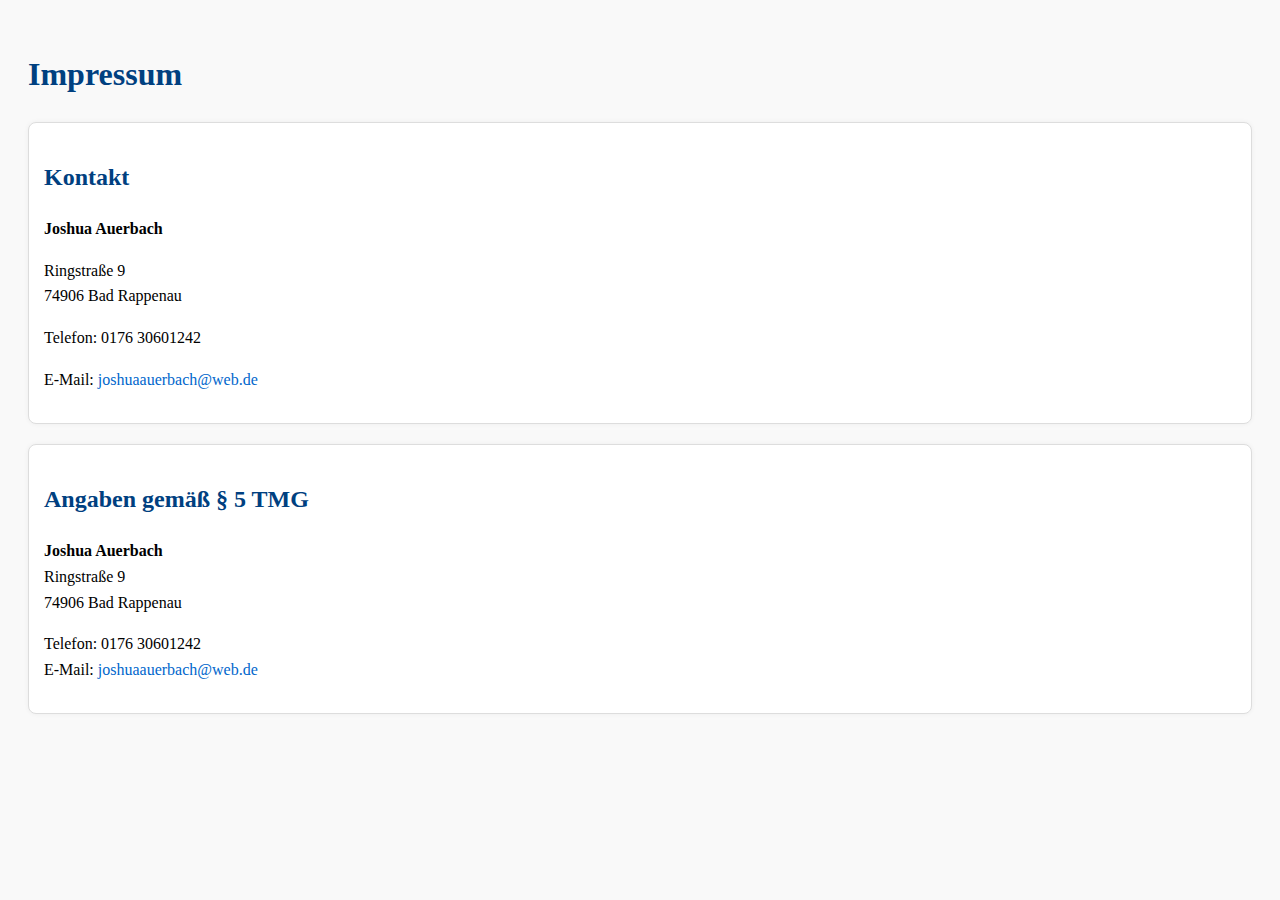
<file: impressum.html>
<!DOCTYPE html>
<html lang="de">
  <head>
    <meta charset="UTF-8" />
    <meta name="viewport" content="width=device-width, initial-scale=1.0" />
    <link rel="shortcut icon" href="./img/favicon.svg" type="image/x-icon" />
    <title>Impressum</title>
  </head>
  <style>
    body {
      line-height: 1.6;
      background-color: #f9f9f9;
      padding: 20px;
    }

    h1,
    h2 {
      color: #004080;
    }

    a {
      color: #0066cc;
      text-decoration: none;
    }

    a:hover {
      text-decoration: underline;
    }

    section {
      background: #ffffff;
      border: 1px solid #ddd;
      padding: 15px;
      margin-bottom: 20px;
      border-radius: 8px;
      box-shadow: 0 0 5px rgba(0, 0, 0, 0.05);
    }
  </style>

  <body>
    <h1>Impressum</h1>

    <section id="kontakt">
      <h2>Kontakt</h2>
      <p><strong>Joshua Auerbach</strong></p>
      <p>
        Ringstraße 9<br />
        74906 Bad Rappenau
      </p>
      <p>Telefon: 0176 30601242</p>
      <p>
        E-Mail: <a href="mailto:joshuaauerbach@web.de">joshuaauerbach@web.de</a>
      </p>
    </section>

    <section id="impressum">
      <h2>Angaben gemäß § 5 TMG</h2>
      <p>
        <strong>Joshua Auerbach</strong><br />
        Ringstraße 9<br />
        74906 Bad Rappenau
      </p>
      <p>
        Telefon: 0176 30601242<br />
        E-Mail: <a href="mailto:joshuaauerbach@web.de">joshuaauerbach@web.de</a>
      </p>
    </section>
  </body>
</html>
</file>
